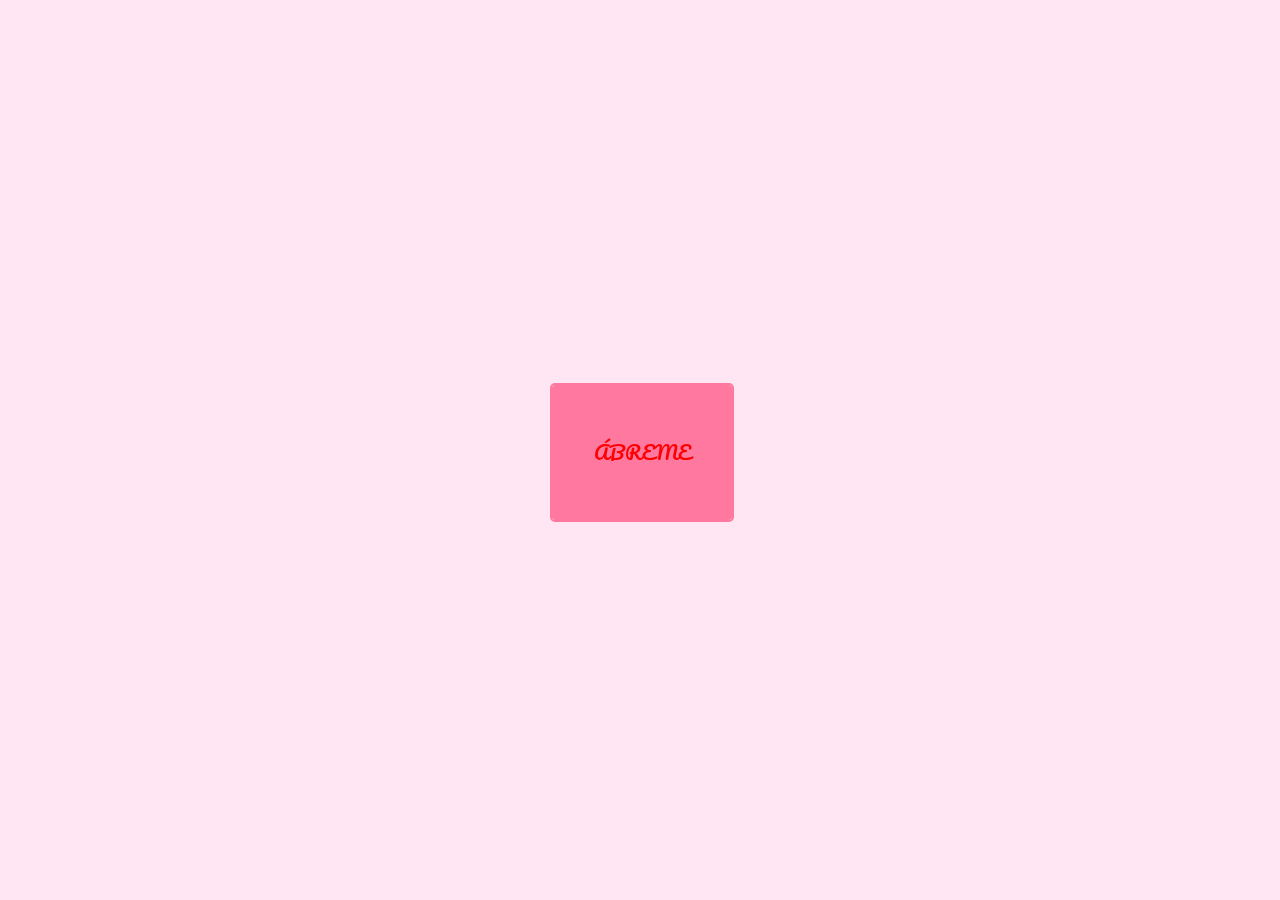
<file: index.html>
<!DOCTYPE html>
<html lang="en">
<head>
    <meta charset="UTF-8">
    <meta name="viewport" content="width=device-width, initial-scale=1.0">
    <title>Mensaje de Amor</title>
    <style>
        @import url('https://fonts.googleapis.com/css2?family=Dancing+Script:wght@700&family=Pacifico&display=swap');

        body {
            margin: 0;
            padding: 0;
            display: flex;
            justify-content: center;
            align-items: center;
            height: 100vh;
            background-color: #ffe6f2; /* Rosa pastel */
            font-family: 'Pacifico', cursive;
        }

        .envelope-container {
            position: relative;
            width: 180px;
            height: 135px;
            cursor: pointer;
            transform: translateY(0);
            transition: transform 0.5s ease-in-out;
            animation: bounce 2s infinite; /* Animación infinita */
        }

        @keyframes bounce {
            0%, 100% {
                transform: translateY(0);
            }
            50% {
                transform: translateY(-15px);
            }
        }

        .envelope-container:hover {
            transform: translateY(-10px);
        }

        .envelope {
            position: absolute;
            width: 100%;
            height: 100%;
            background: #fff;
            border: 2px solid #ff78a0;
            border-radius: 5px;
            overflow: hidden;
            z-index: 1;
            display: flex;
            justify-content: center;
            align-items: center;
        }

        .envelope::before, .envelope::after {
            content: '';
            position: absolute;
            width: 100%;
            height: 100%;
            background: #ff78a0;
            z-index: -1;
            transform-origin: bottom;
            transition: transform 0.5s ease;
        }

        .envelope::before {
            transform: rotateX(0deg);
            top: 0;
        }

        .envelope::after {
            transform: rotateX(-180deg);
            bottom: 0;
        }

        .envelope.opened::before {
            transform: rotateX(180deg);
        }

        .envelope.opened::after {
            transform: rotateX(0deg);
        }

        .envelope.opened {
            animation: none; /* Detener animación al abrir */
        }

        .envelope span {
            font-size: 1.2em;
            color: red;
            z-index: 2;
            position: absolute;
        }

        .message-container {
            position: fixed;
            top: 50%;
            left: 50%;
            transform: translate(-50%, -50%);
            text-align: center;
            z-index: 10;
            background: rgba(255, 255, 255, 0.9); /* Fondo semi-transparente */
            padding: 15px;
            border-radius: 10px;
            box-shadow: 0 4px 8px rgba(0, 0, 0, 0.2);
            opacity: 0;
            visibility: hidden;
            width: 90%; /* Ocupa el 90% del ancho */
            max-width: 400px; /* Límite de ancho en dispositivos grandes */
        }

        .message-container p {
            font-size: 1.5rem; /* Tamaño del texto adaptable */
            color: #ff78a0;
            margin: 10px 0;
        }

        .hearts {
            position: relative;
            margin-top: 10px;
            color: #ff78a0;
            font-size: 2rem;
        }

        .visible {
            opacity: 1;
            visibility: visible;
            transition: opacity 0.8s ease, visibility 0.8s ease;
        }

        /* Estilos Responsivos */
        @media (max-width: 480px) {
            .envelope-container {
                width: 140px;
                height: 105px;
            }

            .envelope span {
                font-size: 1em;
            }

            .message-container p {
                font-size: 1.2rem; /* Reduce el texto en pantallas pequeñas */
            }

            .hearts {
                font-size: 1.8rem;
            }
        }
    </style>
</head>
<body>

<div class="envelope-container" onclick="openEnvelope()">
    <div class="envelope">
        <span id="open-text">ÁBREME</span>
    </div>
</div>

<div class="message-container" id="message-container">
    <p>Felices 2 meses mi amor, adoro estar contigo así sea a la distancia, eres muy importante para mí</p>
    <p>TE AMO ❤️</p>
    <div class="hearts">❤️❤️</div>
</div>

<script>
    function openEnvelope() {
        const envelope = document.querySelector('.envelope');
        const openText = document.getElementById('open-text');
        const messageContainer = document.getElementById('message-container');

        envelope.classList.add('opened'); // Abre el sobre
        openText.style.display = 'none'; // Oculta el texto "ÁBREME"
        messageContainer.classList.add('visible'); // Muestra el mensaje
    }
</script>

</body>
</html>
</file>
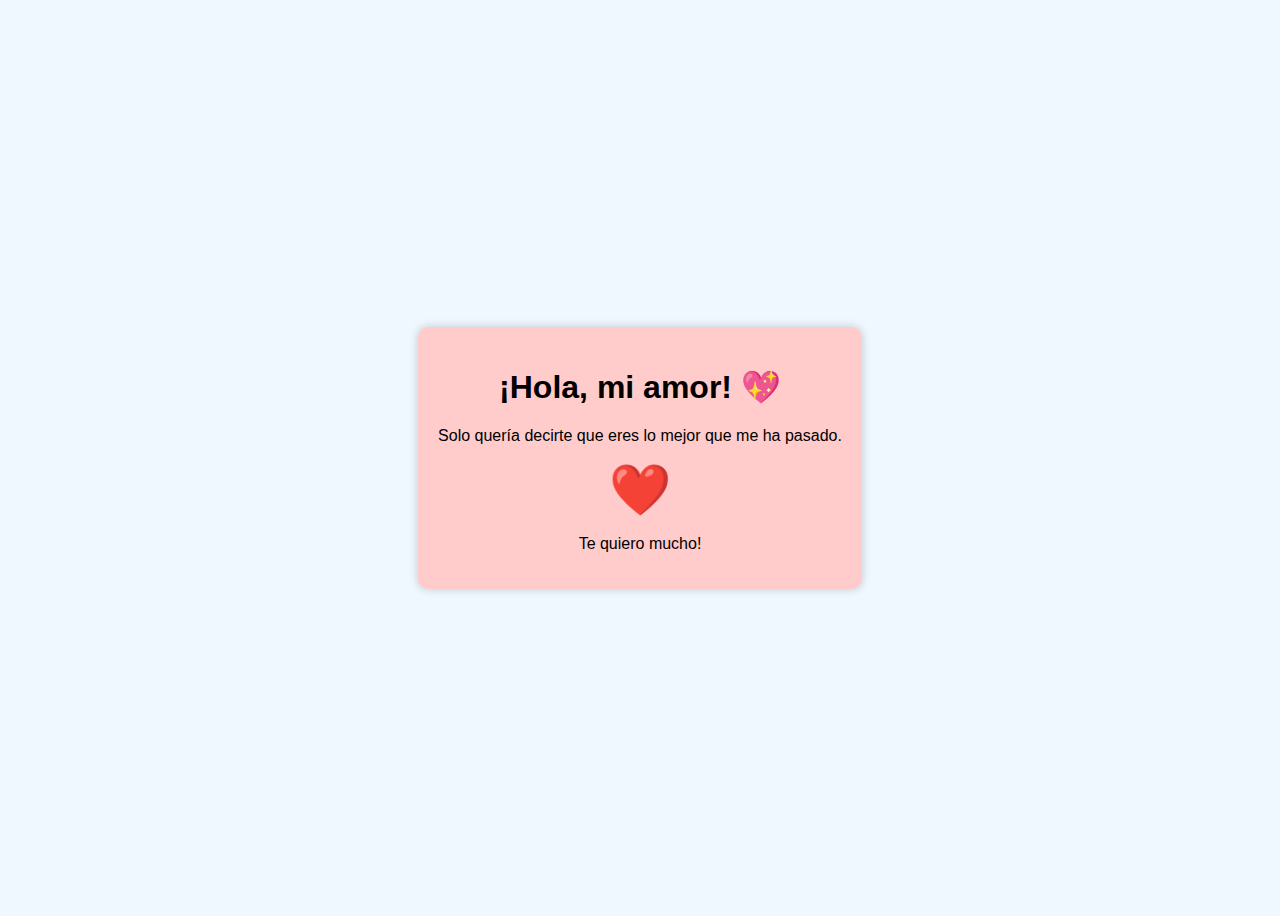
<file: carta.html>
<!DOCTYPE html>
<html lang="es">
<head>
    <meta charset="UTF-8">
    <meta name="viewport" content="width=device-width, initial-scale=1.0">
    <title>Mensaje para Mi Novia</title>
    <style>
        body {
            display: flex;
            justify-content: center;
            align-items: center;
            height: 100vh;
            background-color: #f0f8ff;
            font-family: Arial, sans-serif;
        }
        .mensaje {
            text-align: center;
            padding: 20px;
            border-radius: 10px;
            background-color: #ffcccb;
            box-shadow: 0 0 10px rgba(0, 0, 0, 0.2);
            animation: fadeIn 2s;
        }
        @keyframes fadeIn {
            from { opacity: 0; }
            to { opacity: 1; }
        }
        .corazon {
            font-size: 50px;
            color: red;
            animation: heartbeat 1s infinite;
        }
        @keyframes heartbeat {
            0%, 100% { transform: scale(1); }
            50% { transform: scale(1.2); }
        }
    </style>
</head>
<body>
    <div class="mensaje">
        <h1>¡Hola, mi amor! 💖</h1>
        <p>Solo quería decirte que eres lo mejor que me ha pasado.</p>
        <div class="corazon">❤️</div>
        <p>Te quiero mucho!</p>
    </div>
</body>
</html>
</file>
